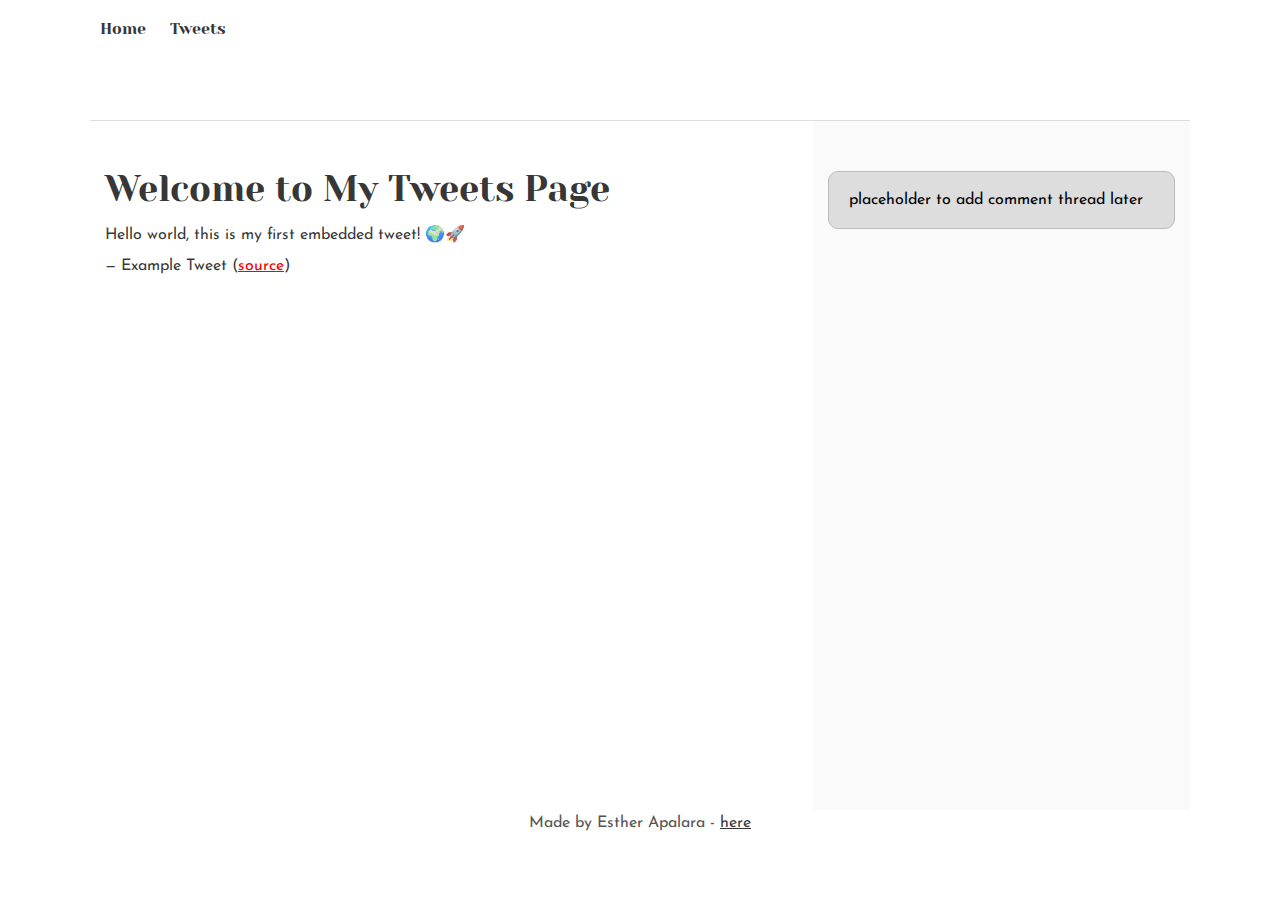
<file: css_basic/tweets.html>
<!DOCTYPE html>
<html lang="en">
<head>
  <meta charset="UTF-8">
  <meta name="viewport" content="width=device-width, initial-scale=1.0">
  <title>My Tweets</title>
  <link rel="stylesheet" href="style.css">
  <link rel="stylesheet" href="base.css">
</head>
<body>
  <header>
    <ul>
      <li><a href="index.html">Home</a></li>
      <li><a href="tweets.html">Tweets</a></li>
    </ul>
  </header>

  <main>
    <article>
      <h1>Welcome to My Tweets Page</h1>

      <blockquote class="twitter-tweet">
        <p lang="en" dir="ltr">Hello world, this is my first embedded tweet! 🌍🚀</p>&mdash; Example Tweet 
        (<a href="https://x.com/EstherApalara/status/1961401551118803225">source</a>)
      </blockquote>
      <script async src="https://platform.twitter.com/widgets.js" charset="utf-8"></script>
    </article>

    <aside>
      <p>placeholder to add comment thread later</p>
    </aside>
  </main>

  <footer>
    <p>Made by Esther Apalara - <a href="https://github.com/Esther-Apalara" target="_blank">here</a></p>
  </footer>
</body>
</html>
</file>
<file: css_basic/style.css>
/* Task 2: Flexbox Layout */

/* Body as flex container in column direction */
body {
  display: flex;           
  flex-direction: column;  
  min-height: 100vh;       
}

/* Main as flex container in row direction */
main {
  display: flex;   
  flex-direction: row;  
  flex: auto;      
}

/* Article takes 2/3 width and scrolls if needed */
article {
  flex: 2;            
  overflow-y: auto;   
  padding: 20px;      /* optional spacing */
}

/* Aside takes 1/3 width and scrolls if needed */
aside {
  flex: 1;            
  overflow-y: auto;   
  padding: 20px;      /* optional spacing */
}
footer {
  text-align: center;
  margin-top: 30px;
  padding: 15px;
  font-size: 14px;
  color: #555;
  border-top: 1px solid #ccc;
}
.logo {
  font-size: 24px;
  font-weight: bold;
  color: orange;
}
</file>
<file: css_basic/base.css>
/* Importing webfonts */
/* (If you're learning CSS, you should disregard that) */

@import url(https://fonts.googleapis.com/css?family=Yeseva+One);
@import url(https://fonts.googleapis.com/css?family=Josefin+Sans:400,700,700italic,400italic);


/* CSS reset rules */

html, body {
	height: 100%;
	min-height: 100%;
}
html, body, div, span, applet, object, iframe,
h1, h2, h3, h4, h5, h6, p, blockquote, pre,
a, abbr, acronym, address, big, cite, code,
del, dfn, img, ins, kbd, q, s, samp,
small, strike, sub, sup, tt, var,
b, u, i, center,
dl, dt, dd,
fieldset, form, label, legend,
table, caption, tbody, tfoot, thead, tr, th, td,
article, aside, canvas, details, embed, 
figure, figcaption, footer, header, hgroup, 
menu, nav, output, ruby, section, summary,
time, mark, audio, video {
	margin: 0;
	padding: 0;
	border: 0;
	font-size: 100%;
	font: inherit;
	vertical-align: baseline;
}
/* HTML5 display-role reset for older browsers */
article, aside, details, figcaption, figure, 
footer, header, hgroup, menu, nav, section {
	display: block;
}
body {
	line-height: 1;
}
blockquote, q {
	quotes: none;
}
blockquote:before, blockquote:after,
q:before, q:after {
	content: '';
	content: none;
}
table {
	border-collapse: collapse;
	border-spacing: 0;
}


/* Fonts and colors */

body {
	font-family: 'Josefin Sans', serif;
	color: rgba(0, 0, 0, 0.8);
}
h1, h2, h3, h4, h5, h6, header {
	font-family: 'Yeseva One', sans-serif;
}
article {
}
header {
	border-bottom: 1px solid rgb(221,221,221);
	transition: border-bottom-color 1s ease;
}
header a {
	color: rgba(0, 0, 0, 0.8);
}
aside {
	background: #FAFAFA;
}
aside p {
	border: 1px solid #bbb;
	background: #ddd;
	color: black;
}
footer a {
	color: rgba(0, 0, 0, 0.8);
}
a {
	color: #F80002;
}


/* Positioning and margins */

@media (min-width: 1100px) {
	body {
		width: 1100px;
		margin: 0 auto;
	}
}

article {
	padding: 50px 15px;
}
article > *:first-child {
	margin-top: 0;
}
aside {
	padding: 50px 15px;
}
header .right {
	float: right;
	margin: 0 10px 15px;
}


/* Header */
header {
	padding: 20px 0;
	height: 80px;
}
header ul {
	list-style: none;
	margin: 0;
	padding: 0;
}
header li {
	display: inline;
	vertical-align:middle;
}
header li:first-child {
	margin: 0;
}
header li a {
	margin: 0 10px;
}
header li.logo {
	font-size: 36px;
}
header a {
	text-decoration: none;
}


/* Aside */

aside p {
	border-radius: 10px;
	padding: 20px 20px;
}


/* Footer */

footer {
	padding: 5px 15px;
	height: 80px;
}


/* Text styles and margins */

p {
	margin-bottom: 15px;
}
h1 {
	font-size: 36px;
	margin: 40px 0 20px;
}
h2 {
	font-size: 32px;
	margin: 30px 0 15px;
}
h3 {
	font-size: 28px;
	margin: 25px 0 10px;
}
h4 {
	font-size: 20px;
	font-weight: bold;
	margin: 20px 0 10px;
}
h5 {
	font-size: 18px;
	font-weight: bold;
	margin: 15px 0 10px;
}
h6 {
	font-weight: bold;
	margin: 5px 0;
}

@media (max-width: 800px) {
  body.works_on_smartphone {
  	display: block;
  }
  body.works_on_smartphone main {
  	display: block;
  }
  header .right {
  	float: none;
  }
}
</file>
